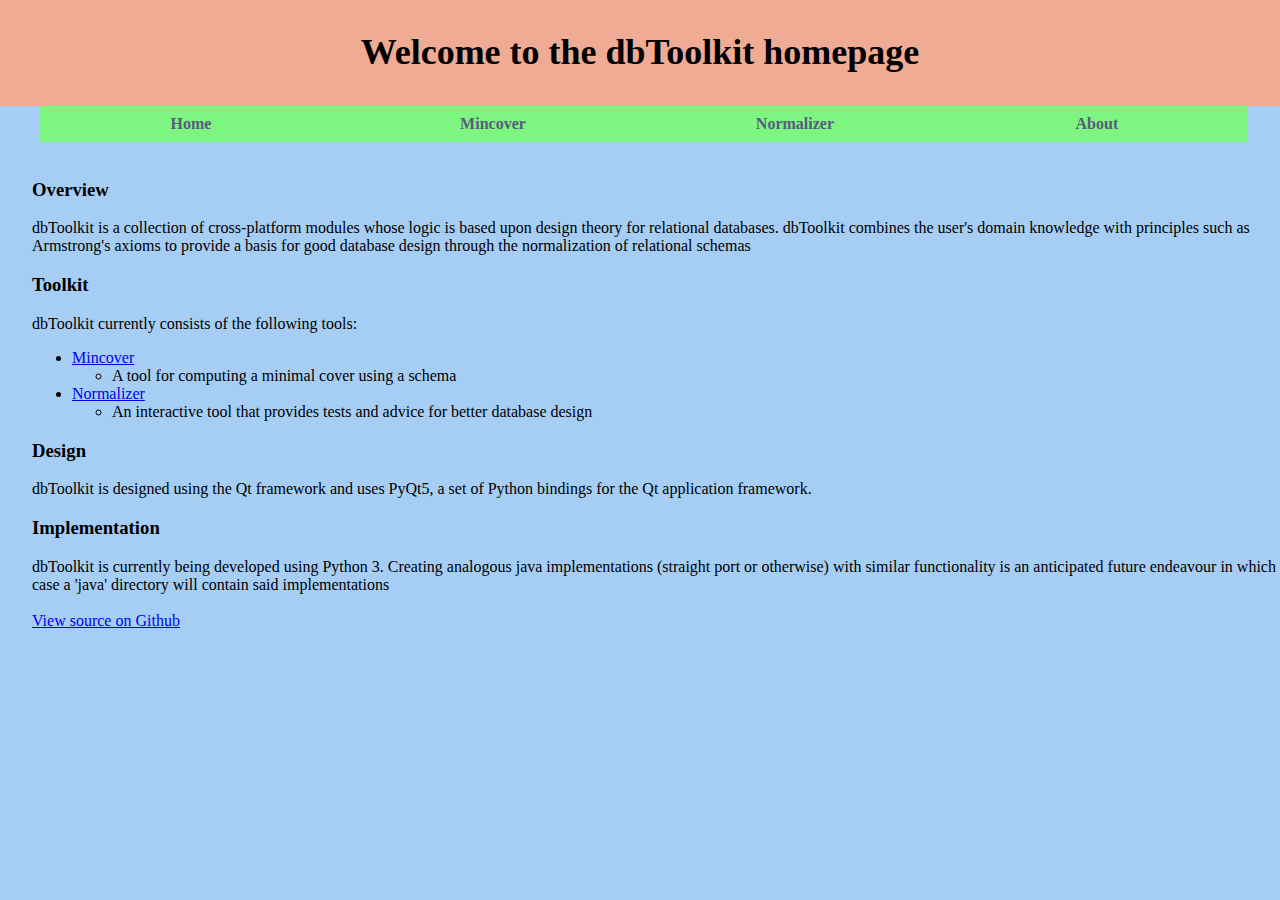
<file: index.html>
<!doctype html>
<html>
<head>
	<meta charset="utf-8">
	<title>dbToolkit Homepage</title>
	<link rel="stylesheet" type="text/css" href="site/style.css" />
</head>

<body>
<div class="header">
    <h1>Welcome to the dbToolkit homepage</h1>
</div>
<nav>
	<ul>
		<li><a rel="external" href="#">Home</a></li>		
		<li><a rel="external" href="site/mincover.html">Mincover</a></li>
		<li><a rel="external" href="site/normalizer.html">Normalizer</a></li>
		<li><a rel="external" href="index.html">About</a></li>
	</ul>
</nav>
<div id="wrapper">
	<br><br><br>
	<h3>Overview</h3>
	<p>dbToolkit is a collection of cross-platform modules whose logic is based upon design theory for relational databases. dbToolkit combines the user's domain knowledge with principles such as Armstrong's axioms to provide a basis for good database design through the normalization of relational schemas</p>

	<h3>Toolkit</h3>
	<p>dbToolkit currently consists of the following tools:
	<ul>
		<li><a rel="external" href="site/mincover.html">Mincover</a></li>
			<ul><li>A tool for computing a minimal cover using a schema</li></ul>
		<li><a rel="external" href="site/normalizer.html">Normalizer</a></li>
			<ul><li>An interactive tool that provides tests and advice for better database design</li></ul>
	</ul>
	</p>
	
	<h3>Design</h3>

	dbToolkit is designed using the Qt framework and uses PyQt5, a set of Python bindings for the Qt application framework.

	<h3>Implementation</h3>

	dbToolkit is currently being developed using Python 3.

	Creating analogous java implementations (straight port or otherwise) with similar functionality is an anticipated future endeavour in which case a 'java' directory will contain said implementations
	<br><br>
	<a href="https://github.com/np123/dbToolkit">View source on Github</a>
</div>
</body>
</html>
</file>
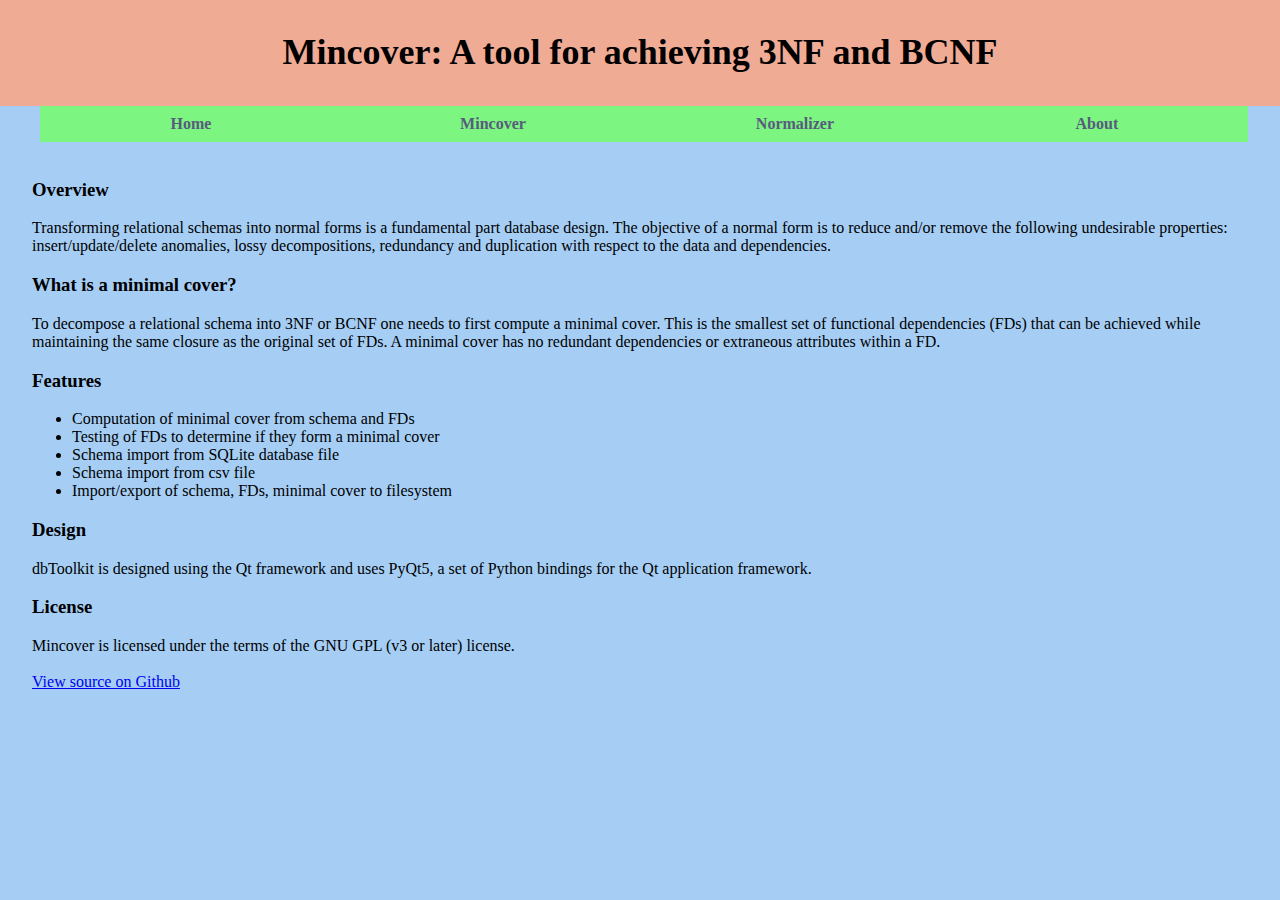
<file: site/mincover.html>
<!doctype html>
<html>
<head>
	<meta charset="utf-8">
	<title>Mincover Project Page</title>
	<link rel="stylesheet" type="text/css" href="style.css" />
</head>

<body>
<div class="header">
    <h1>Mincover: A tool for achieving 3NF and BCNF</h1>
</div>
<nav>
	<ul>
		<li><a rel="external" href="../index.html">Home</a></li>
		<li><a rel="external" href="#">Mincover</a></li>
		<li><a rel="external" href="normalizer.html">Normalizer</a></li>
		<li><a rel="external" href="../index.html">About</a></li>
	</ul>
</nav>
<div id="wrapper">
	<br><br><br>
	<h3>Overview</h3>
	<p>Transforming relational schemas into normal forms is a fundamental part database design. The objective of a normal form is to reduce and/or remove the following undesirable properties: insert/update/delete anomalies, lossy decompositions, redundancy and duplication with respect to the data and dependencies.</p>

	<h3>What is a minimal cover?</h3>
	<p>To decompose a relational schema into 3NF or BCNF one needs to first compute a minimal cover. This is the smallest set of functional dependencies (FDs) that can be achieved while maintaining the same closure as the original set of FDs. A minimal cover has no redundant dependencies or extraneous attributes within a FD.</p>
	
	<h3>Features</h3>
	<ul>
		<li>Computation of minimal cover from schema and FDs</li>
		<li>Testing of FDs to determine if they form a minimal cover</li>		
		<li>Schema import from SQLite database file</li>
		<li>Schema import from csv file</li>
		<li>Import/export of schema, FDs, minimal cover to filesystem</li>
	</ul>
	
	
	<h3>Design</h3>
	<p>dbToolkit is designed using the Qt framework and uses PyQt5, a set of Python bindings for the Qt application framework.</p>

	<h3>License</h3>

	Mincover is licensed under the terms of the GNU GPL (v3 or later) license.
	<br><br>
	<a href="https://github.com/np123/dbToolkit/tree/master/Mincover">View source on Github</a>
</div>
</body>
</html>
</file>
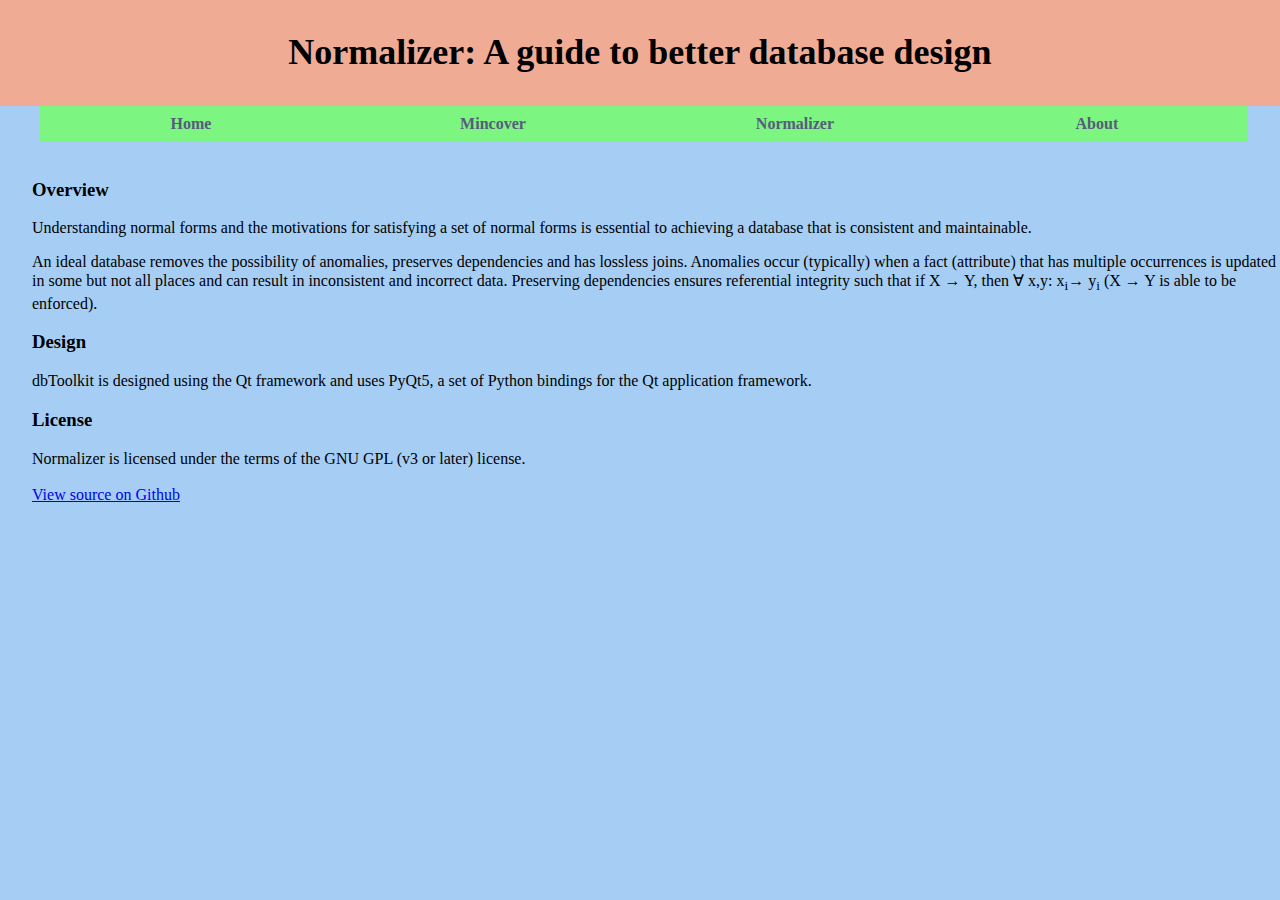
<file: site/normalizer.html>
<!doctype html>
<html>
<head>
	<meta charset="utf-8">
	<title>Normalizer Project Page</title>
	<link rel="stylesheet" type="text/css" href="style.css" />
</head>

<body>
<div class="header">
    <h1>Normalizer: A guide to better database design</h1>
</div>
<nav>
	<ul>
		<li><a rel="external" href="../index.html">Home</a></li>
		<li><a rel="external" href="mincover.html">Mincover</a></li>
		<li><a rel="external" href="#">Normalizer</a></li>
		<li><a rel="external" href="../index.html">About</a></li>
	</ul>
</nav>
<div id="wrapper">
	<br><br><br>
	<h3>Overview</h3>
	<p>Understanding normal forms and the motivations for satisfying a set of normal forms is essential to achieving a database that is consistent and maintainable.
	<p>An ideal database removes the possibility of anomalies, preserves dependencies and has lossless joins. Anomalies occur (typically) when a fact (attribute) that has multiple occurrences is updated in some but not all places and can result in inconsistent and incorrect data. Preserving dependencies ensures referential integrity such that if X &#8594; Y, then &forall; x,y: x<sub>i</sub>&#8594; y<sub>i</sub> (X &#8594; Y is able to be enforced).</p>
	</p>

	
	
	
	<h3>Design</h3>
	<p>dbToolkit is designed using the Qt framework and uses PyQt5, a set of Python bindings for the Qt application framework.</p>
	
	<h3>License</h3>

	Normalizer is licensed under the terms of the GNU GPL (v3 or later) license.
	<br><br>
	<a href="https://github.com/np123/dbToolkit/tree/master/Normalizer">View source on Github</a>
</div>
</body>
</html>
</file>
<file: site/style.css>
nav {
  display: block;
  margin-right: 2.5%;
}

nav ul {
  list-style: none;
  font-size: 16px;  
  margin: 0px 0px 0px 0px;
}

nav ul li {
  display: inline;  
  margin: 0px 0px 0px 0px;
}

nav ul li a {
  display: block;
  margin: 0px 0px 0px 0px;
  width: 20%;
  height: 30px;
  line-height: 30px;
  float: left;  
  padding: 3px 2.5% 3px 2.5%;
  color: #575c7d;  
  text-decoration: none;
  text-align: center;
  font-weight: bold;
  background-color: #7DF581;  
}

nav ul li a:hover {
  background: #deff90;
  color: #485e0f;
  -webkit-border-radius: 3px;
  -moz-border-radius: 3px;
  border-radius: 3px;
  padding: 3px 2.5% 3px 2.5%;
  margin: 0;
  text-decoration: none;
}

.header {	
	margin: 0px;	
	padding: 3px 2.5% 3px 2.5%;
	height: 100px;
	text-align: center;
	line-height: 50px;
	background-color: #F0AB95;
	font-size: 18px;
}

body {
	background-color: #A6CEF5;
	margin: 0 0 0 0;
}

#wrapper {
	margin-left: 2.5%;
}
</file>
